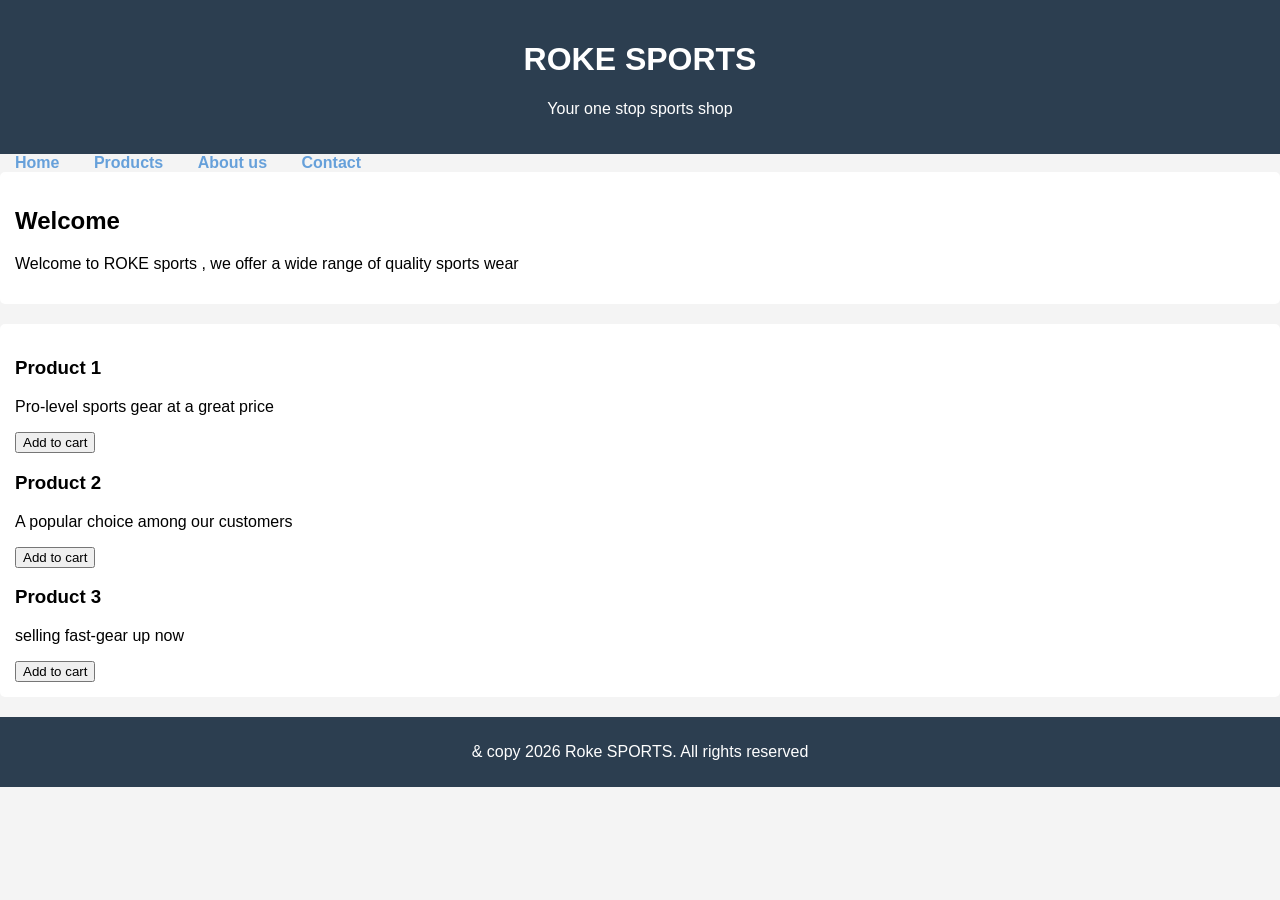
<file: index.html>
<!DOCTYPE html>
<html lang="en">
<head>
     <meta charset="UTF-8">
     <title>ROKE SPORTS</title>
     <link rel="stylesheet" href="style.css">
</head>
<body>
     

      <!--HEADER SECTION-->
      <header>
         <h1>ROKE SPORTS</h1>
         <p>Your one stop sports shop</p>
      </header>


</body>

      <!--Navigation-->

      <nav>
         
        <a href="index.html">Home</a>
        <a href="product.html">Products</a>
        <a href="about.html">About us</a>
        <a href="contact.html">Contact</a>

      </nav>
      <!--Main content-->
      <main>

      <section>
        <h2> Welcome</h2>
        <p>
            Welcome to ROKE sports , we offer a wide range of quality sports wear
        </p>


    </section>
    

    
    

       <section>

        
        <div class="product">
            <h3> Product 1</h3>
            <p> Pro-level sports gear at a great price</p>
            <button>Add to cart</button>
        </div>
       

        <div class="product">
             <h3> Product 2 </h3>
                <p> A popular choice among our customers</p>
                <button>Add to cart</button>
        </div>

        <div class="product">
            <h3> Product 3</h3>
            <p> selling fast-gear up now</p>
            <button>Add to cart</button>
        </div>
       </section>    
      </main>
    <footer>
        <p>& copy 2026 Roke SPORTS. All rights reserved</p>
    </footer>
</body>
</html>
</file>
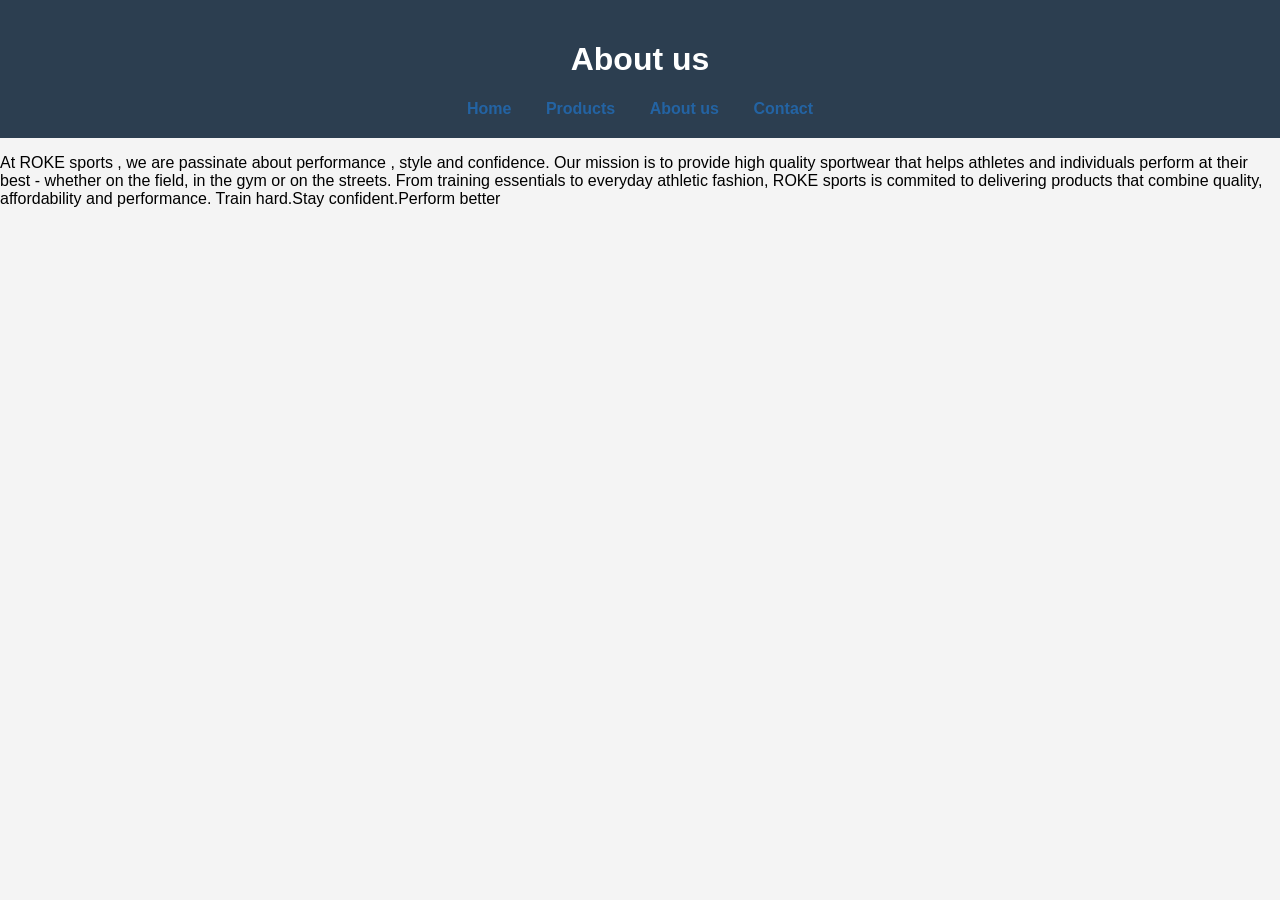
<file: about.html>
<!DOCTYPE html>
<html lang="en">
<head>
     <meta charset="UTF-8">
     <title>ROKE SPORTS</title>
     <link rel="stylesheet" href="style.css">
</head>
<body>
     <header>
          <h1>About us</h1>
          <nav>
               <a href="index.html">Home</a>
               <a href="product.html">Products</a>
               <a href="about.html">About us</a>
               <a href="contact.html">Contact</a>

      </nav>
     </header>

     <main>
          <p> At ROKE sports , we are passinate about performance , style and confidence. Our mission is to provide high quality sportwear that helps athletes and individuals perform at their best - whether on the field, in the gym or on the streets. From training essentials to everyday athletic fashion, ROKE sports is commited to delivering products that combine quality, affordability and performance.

               Train hard.Stay confident.Perform better
          </p>
     </main>
</file>
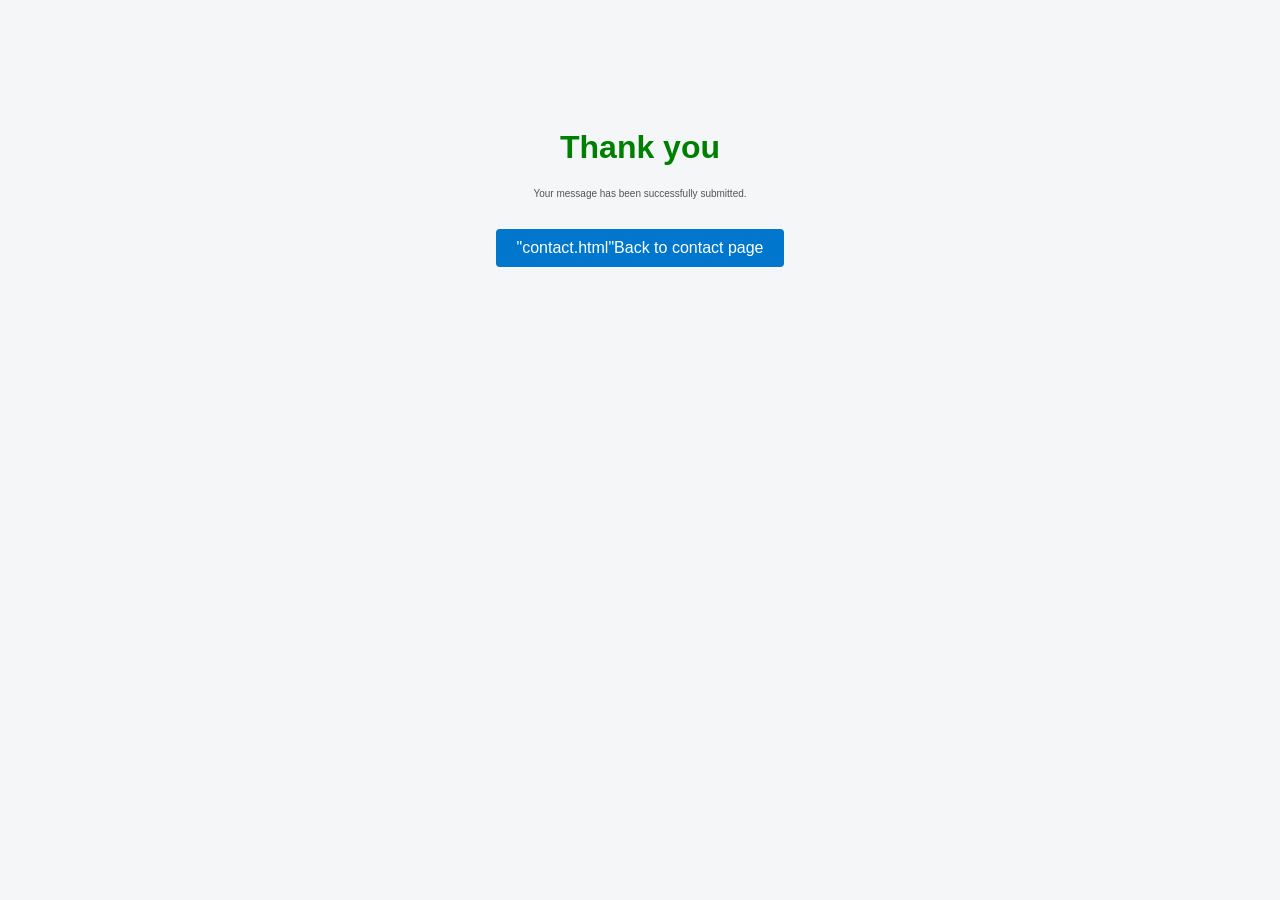
<file: acknowledgement.html>
<!DOCTYPE html>
<html lang="en">
<head>
    <meta charset="UTF-8">
    <title>Thank you</title>

    <style>
        body { 
            font-family: Arial, sans-serif;
            background-color:  #f4f6f8;
            text-align: center;
            padding-top: 100px;
        }

        h1 {
            
            color: green;
        }

        p {
            font-size: 10px;
            color: #555;
        }

        a {
            display: inline-block;
            margin-top: 20px;
            text-decoration: none;
            color: white;
            background-color: #0077cc;
            padding: 10px 20px;
            border-radius: 4px;
        }


        a:hover {
            background-color: #005fa3;
        }
    </style>
</head>

<body>

    <h1> Thank you</h1>
    <p> Your message has been successfully submitted.</p>

    <a href>"contact.html"Back to contact page</a>
</body>
</html>
</file>
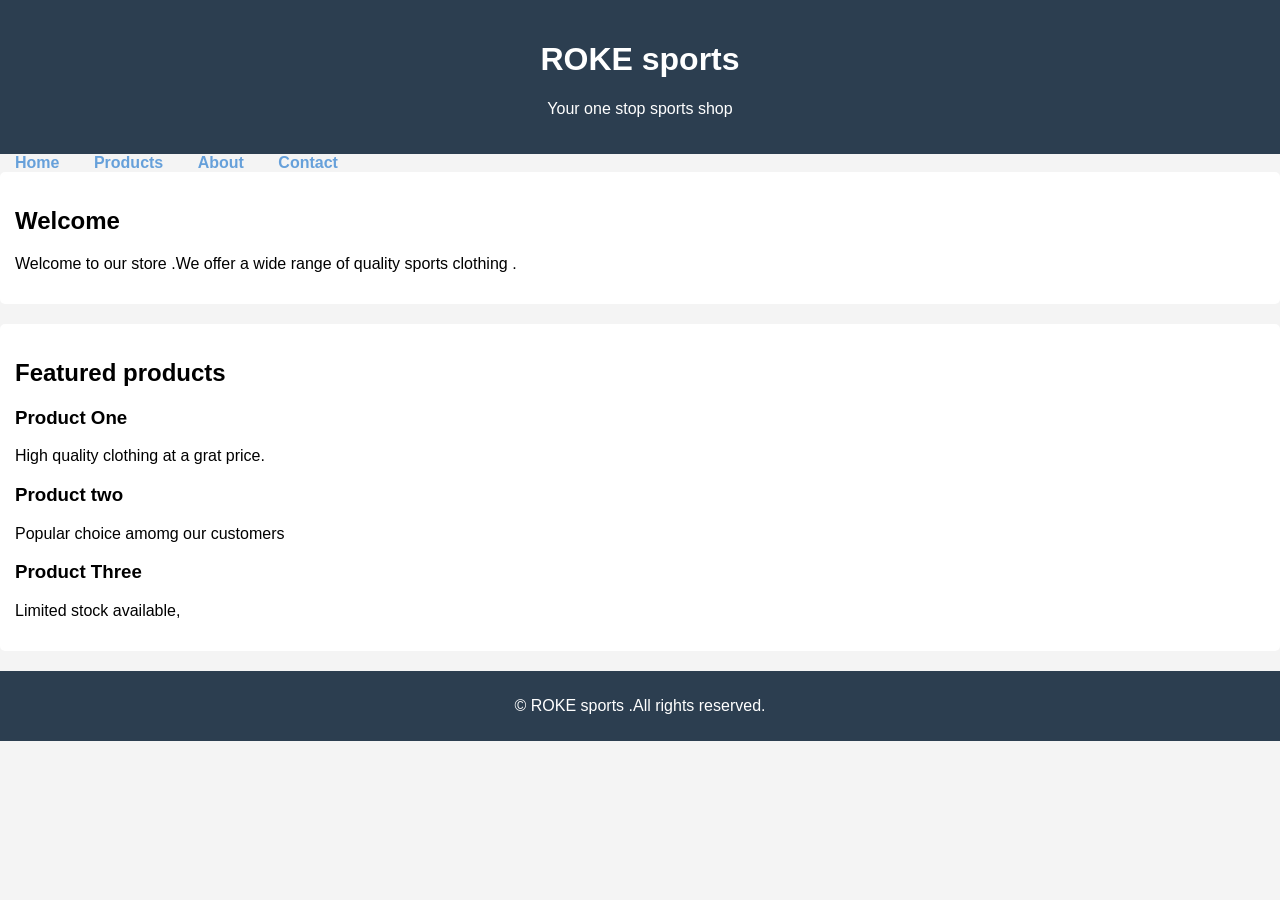
<file: index.html.html>
<!DOCTYPE html>

<html lang="en">

<head>

<meta charset="UTF-8">
<title>ROKE sports </title>
<link rel="stylesheet" href="style.css">

</head>

<body>
	<header>
	<h1> ROKE sports </h1>
	<p> Your one stop sports shop</p>	
	</header>

</body>
	<nav>
	
	<a href="#">Home </a>
	<a href="#">Products</a>
	<a href="#">About</a>
	<a href="#">Contact</a>

	</nav>

	<main>

	<section>
	<h2>Welcome</h2>

	<p>

	  Welcome to our store .We offer a wide range of quality sports clothing .
	
	</p>
	
	</section>

	<section>
	    <h2>Featured products</h2>


	   <div class="product">
	       <h3>Product One</h3>

	       <p>High quality clothing at a grat price.</p>
		
	  </div>

	  <div class="Product">
		<h3> Product two</h3>
		<p>Popular choice amomg our customers</p>

	  </div>
		
	 <div class="Product">
		<h3>Product Three</h3>
		<p>Limited stock available,</p>
	 </div>
	</section>
	
	<main>


	<footer>
	      <p>&copy; ROKE sports .All rights reserved.</p>
	</footer>

</body>
</file>
<file: style.css>
/* Reset default browser spacing*/
body{
    margin: 0;
    font-family: Arial, sans-serif;
    background-color:  #f4f4f4;
}


/* Header */
header { 
    background-color:  #2c3e50;
    color:  white;
    padding: 20px;
    text-align: center;
}

/* Navigation*/

nav a { 
   
    color:  rgba(32, 119, 206,0.666);
    text-decoration:  none;
    margin: 0 15px;
    font-weight:bold
}

nav a:hover{
      text-decoration:underline;
}

/*Main content*?
main{
     padding:20px;
}

/*Sections*/
section{
	background-color: white;
	padding: 15px;
	margin-bottom:20px;
	border-radius: 5px
}


/*Products*/
product{
     border:1px solid #ccc;
     padding: 10px;
     margin-top: 10px;
     border-radius: 5px;
}


/*footer*/
footer{
     background-color:#2c3e50;
     color:white;
     text-align:center;
     padding:10px
}
</file>
